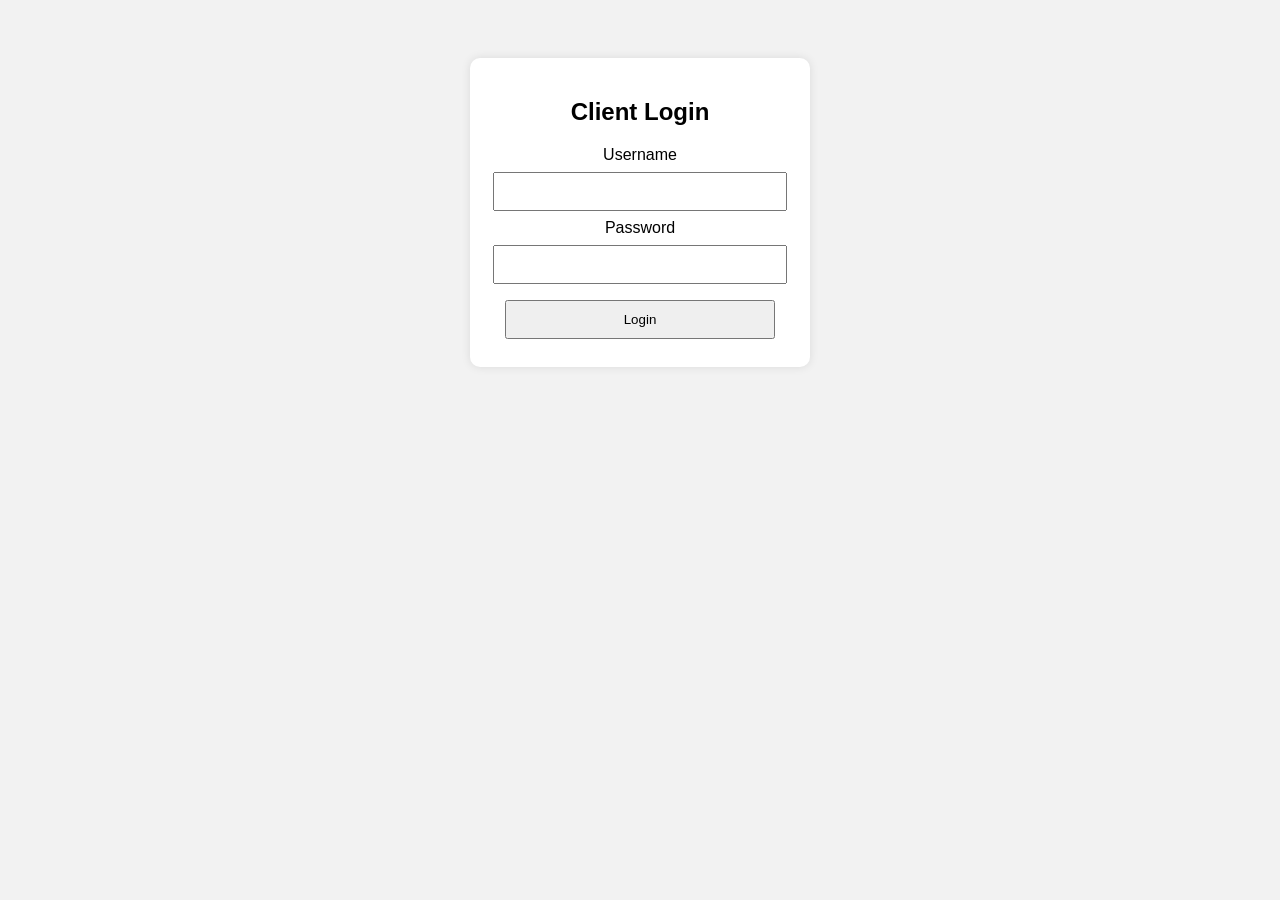
<file: index.html>
<!DOCTYPE html>
<html>
<head>
    <meta charset="UTF-8">
    <title>Client Login</title>
    <link rel="stylesheet" href="style.css">
</head>
<body>
    <div class="login-container">
        <h2>Client Login</h2>
        <form action="dashboard.html" method="get">
            <label for="username">Username</label>
            <input type="text" id="username" name="username" required>

            <label for="password">Password</label>
            <input type="password" id="password" name="password" required>

            <button type="submit">Login</button>
        </form>
    </div>
</body>
</html>
</file>
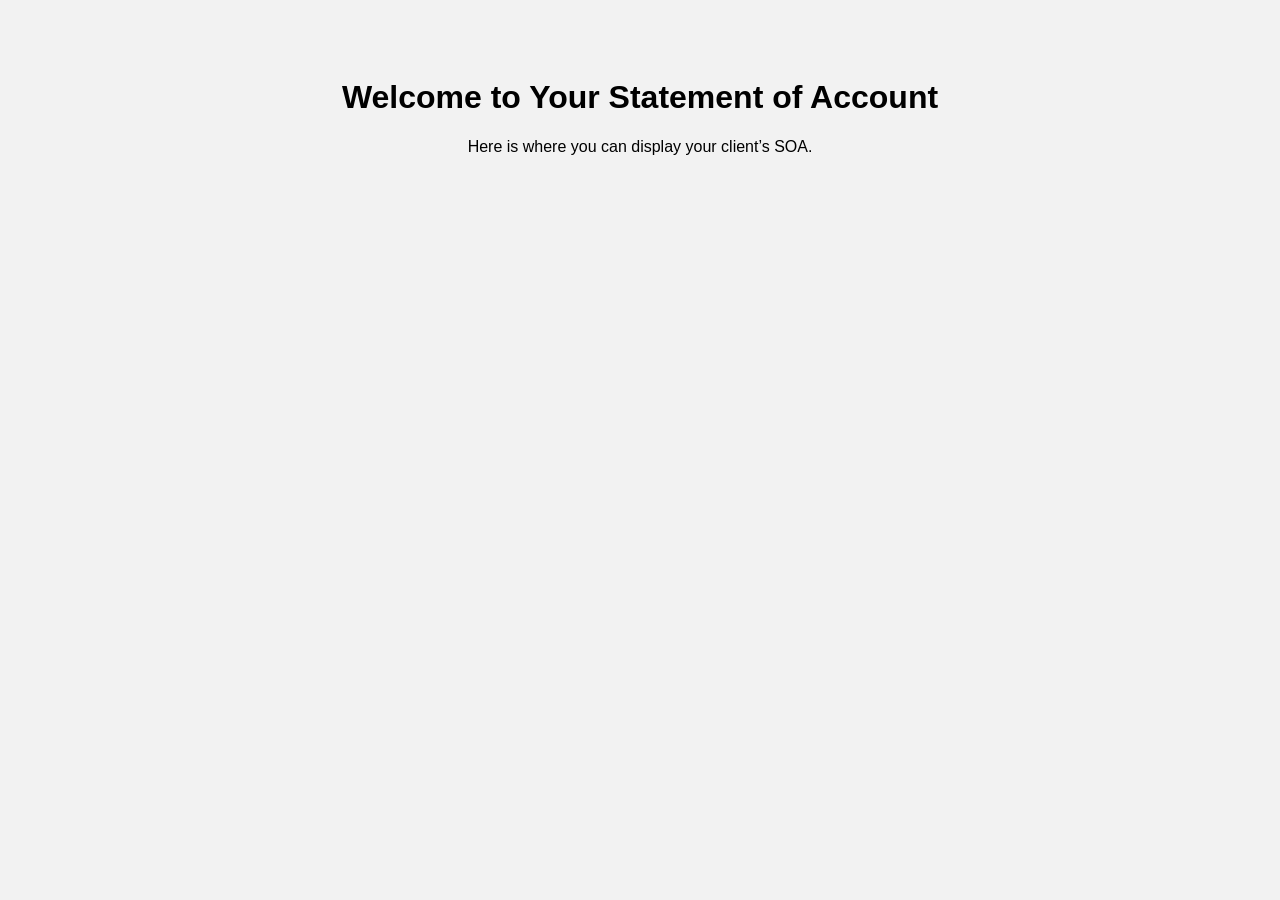
<file: dashboard.html>
<!DOCTYPE html>
<html>
<head>
    <meta charset="UTF-8">
    <title>SOA Dashboard</title>
    <link rel="stylesheet" href="style.css">
</head>
<body>
    <h1>Welcome to Your Statement of Account</h1>
    <p>Here is where you can display your client’s SOA.</p>
</body>
</html>
</file>
<file: style.css>
body {
    font-family: Arial, sans-serif;
    background-color: #f2f2f2;
    text-align: center;
    padding-top: 50px;
}

.login-container {
    background: white;
    padding: 20px;
    border-radius: 10px;
    width: 300px;
    margin: auto;
    box-shadow: 0px 0px 10px rgba(0,0,0,0.1);
}

input, button {
    width: 90%;
    padding: 10px;
    margin: 8px 0;
}
</file>
